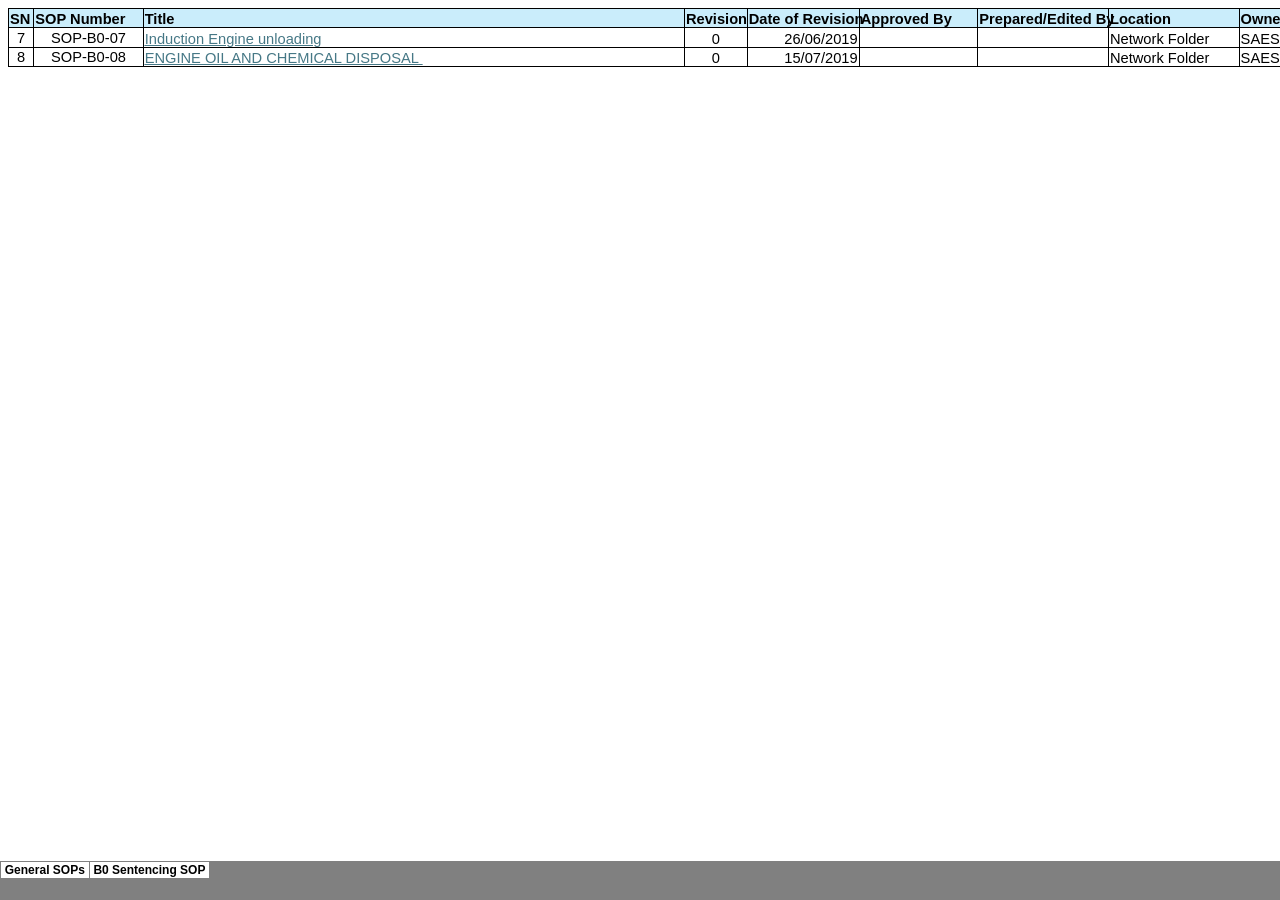
<file: index.htm>
<html xmlns:v="urn:schemas-microsoft-com:vml"
xmlns:o="urn:schemas-microsoft-com:office:office"
xmlns:x="urn:schemas-microsoft-com:office:excel"
xmlns:dt="uuid:C2F41010-65B3-11d1-A29F-00AA00C14882"
xmlns="http://www.w3.org/TR/REC-html40">

<head>
<meta name="Excel Workbook Frameset">
<meta http-equiv=Content-Type content="text/html; charset=windows-1252">
<meta name=ProgId content=Excel.Sheet>
<meta name=Generator content="Microsoft Excel 15">
<link rel=File-List href="index_files/filelist.xml">
<![if !supportTabStrip]>
<link id="shLink" href="index_files/sheet001.htm">
<link id="shLink" href="index_files/sheet002.htm">

<link id="shLink">

<script language="JavaScript">
<!--
 var c_lTabs=2;

 var c_rgszSh=new Array(c_lTabs);
 c_rgszSh[0] = "General�SOPs";
 c_rgszSh[1] = "B0�Sentencing�SOP";



 var c_rgszClr=new Array(8);
 c_rgszClr[0]="window";
 c_rgszClr[1]="buttonface";
 c_rgszClr[2]="windowframe";
 c_rgszClr[3]="windowtext";
 c_rgszClr[4]="threedlightshadow";
 c_rgszClr[5]="threedhighlight";
 c_rgszClr[6]="threeddarkshadow";
 c_rgszClr[7]="threedshadow";

 var g_iShCur;
 var g_rglTabX=new Array(c_lTabs);

function fnGetIEVer()
{
 var ua=window.navigator.userAgent
 var msie=ua.indexOf("MSIE")
 if (msie>0 && window.navigator.platform=="Win32")
  return parseInt(ua.substring(msie+5,ua.indexOf(".", msie)));
 else
  return 0;
}

function fnBuildFrameset()
{
 var szHTML="<frameset rows=\"*,18\" border=0 width=0 frameborder=no framespacing=0>"+
  "<frame src=\""+document.all.item("shLink")[0].href+"\" name=\"frSheet\" noresize>"+
  "<frameset cols=\"54,*\" border=0 width=0 frameborder=no framespacing=0>"+
  "<frame src=\"\" name=\"frScroll\" marginwidth=0 marginheight=0 scrolling=no>"+
  "<frame src=\"\" name=\"frTabs\" marginwidth=0 marginheight=0 scrolling=no>"+
  "</frameset></frameset><plaintext>";

 with (document) {
  open("text/html","replace");
  write(szHTML);
  close();
 }

 fnBuildTabStrip();
}

function fnBuildTabStrip()
{
 var szHTML=
  "<html><head><style>.clScroll {font:8pt Courier New;color:"+c_rgszClr[6]+";cursor:default;line-height:10pt;}"+
  ".clScroll2 {font:10pt Arial;color:"+c_rgszClr[6]+";cursor:default;line-height:11pt;}</style></head>"+
  "<body onclick=\"event.returnValue=false;\" ondragstart=\"event.returnValue=false;\" onselectstart=\"event.returnValue=false;\" bgcolor="+c_rgszClr[4]+" topmargin=0 leftmargin=0><table cellpadding=0 cellspacing=0 width=100%>"+
  "<tr><td colspan=6 height=1 bgcolor="+c_rgszClr[2]+"></td></tr>"+
  "<tr><td style=\"font:1pt\">&nbsp;<td>"+
  "<td valign=top id=tdScroll class=\"clScroll\" onclick=\"parent.fnFastScrollTabs(0);\" onmouseover=\"parent.fnMouseOverScroll(0);\" onmouseout=\"parent.fnMouseOutScroll(0);\"><a>&#171;</a></td>"+
  "<td valign=top id=tdScroll class=\"clScroll2\" onclick=\"parent.fnScrollTabs(0);\" ondblclick=\"parent.fnScrollTabs(0);\" onmouseover=\"parent.fnMouseOverScroll(1);\" onmouseout=\"parent.fnMouseOutScroll(1);\"><a>&lt</a></td>"+
  "<td valign=top id=tdScroll class=\"clScroll2\" onclick=\"parent.fnScrollTabs(1);\" ondblclick=\"parent.fnScrollTabs(1);\" onmouseover=\"parent.fnMouseOverScroll(2);\" onmouseout=\"parent.fnMouseOutScroll(2);\"><a>&gt</a></td>"+
  "<td valign=top id=tdScroll class=\"clScroll\" onclick=\"parent.fnFastScrollTabs(1);\" onmouseover=\"parent.fnMouseOverScroll(3);\" onmouseout=\"parent.fnMouseOutScroll(3);\"><a>&#187;</a></td>"+
  "<td style=\"font:1pt\">&nbsp;<td></tr></table></body></html>";

 with (frames['frScroll'].document) {
  open("text/html","replace");
  write(szHTML);
  close();
 }

 szHTML =
  "<html><head>"+
  "<style>A:link,A:visited,A:active {text-decoration:none;"+"color:"+c_rgszClr[3]+";}"+
  ".clTab {cursor:hand;background:"+c_rgszClr[1]+";font:9pt Arial;padding-left:3px;padding-right:3px;text-align:center;}"+
  ".clBorder {background:"+c_rgszClr[2]+";font:1pt;}"+
  "</style></head><body onload=\"parent.fnInit();\" onselectstart=\"event.returnValue=false;\" ondragstart=\"event.returnValue=false;\" bgcolor="+c_rgszClr[4]+
  " topmargin=0 leftmargin=0><table id=tbTabs cellpadding=0 cellspacing=0>";

 var iCellCount=(c_lTabs+1)*2;

 var i;
 for (i=0;i<iCellCount;i+=2)
  szHTML+="<col width=1><col>";

 var iRow;
 for (iRow=0;iRow<6;iRow++) {

  szHTML+="<tr>";

  if (iRow==5)
   szHTML+="<td colspan="+iCellCount+"></td>";
  else {
   if (iRow==0) {
    for(i=0;i<iCellCount;i++)
     szHTML+="<td height=1 class=\"clBorder\"></td>";
   } else if (iRow==1) {
    for(i=0;i<c_lTabs;i++) {
     szHTML+="<td height=1 nowrap class=\"clBorder\">&nbsp;</td>";
     szHTML+=
      "<td id=tdTab height=1 nowrap class=\"clTab\" onmouseover=\"parent.fnMouseOverTab("+i+");\" onmouseout=\"parent.fnMouseOutTab("+i+");\">"+
      "<a href=\""+document.all.item("shLink")[i].href+"\" target=\"frSheet\" id=aTab>&nbsp;"+c_rgszSh[i]+"&nbsp;</a></td>";
    }
    szHTML+="<td id=tdTab height=1 nowrap class=\"clBorder\"><a id=aTab>&nbsp;</a></td><td width=100%></td>";
   } else if (iRow==2) {
    for (i=0;i<c_lTabs;i++)
     szHTML+="<td height=1></td><td height=1 class=\"clBorder\"></td>";
    szHTML+="<td height=1></td><td height=1></td>";
   } else if (iRow==3) {
    for (i=0;i<iCellCount;i++)
     szHTML+="<td height=1></td>";
   } else if (iRow==4) {
    for (i=0;i<c_lTabs;i++)
     szHTML+="<td height=1 width=1></td><td height=1></td>";
    szHTML+="<td height=1 width=1></td><td></td>";
   }
  }
  szHTML+="</tr>";
 }

 szHTML+="</table></body></html>";
 with (frames['frTabs'].document) {
  open("text/html","replace");
  charset=document.charset;
  write(szHTML);
  close();
 }
}

function fnInit()
{
 g_rglTabX[0]=0;
 var i;
 for (i=1;i<=c_lTabs;i++)
  with (frames['frTabs'].document.all.tbTabs.rows[1].cells[fnTabToCol(i-1)])
   g_rglTabX[i]=offsetLeft+offsetWidth-6;
}

function fnTabToCol(iTab)
{
 return 2*iTab+1;
}

function fnNextTab(fDir)
{
 var iNextTab=-1;
 var i;

 with (frames['frTabs'].document.body) {
  if (fDir==0) {
   if (scrollLeft>0) {
    for (i=0;i<c_lTabs&&g_rglTabX[i]<scrollLeft;i++);
    if (i<c_lTabs)
     iNextTab=i-1;
   }
  } else {
   if (g_rglTabX[c_lTabs]+6>offsetWidth+scrollLeft) {
    for (i=0;i<c_lTabs&&g_rglTabX[i]<=scrollLeft;i++);
    if (i<c_lTabs)
     iNextTab=i;
   }
  }
 }
 return iNextTab;
}

function fnScrollTabs(fDir)
{
 var iNextTab=fnNextTab(fDir);

 if (iNextTab>=0) {
  frames['frTabs'].scroll(g_rglTabX[iNextTab],0);
  return true;
 } else
  return false;
}

function fnFastScrollTabs(fDir)
{
 if (c_lTabs>16)
  frames['frTabs'].scroll(g_rglTabX[fDir?c_lTabs-1:0],0);
 else
  if (fnScrollTabs(fDir)>0) window.setTimeout("fnFastScrollTabs("+fDir+");",5);
}

function fnSetTabProps(iTab,fActive)
{
 var iCol=fnTabToCol(iTab);
 var i;

 if (iTab>=0) {
  with (frames['frTabs'].document.all) {
   with (tbTabs) {
    for (i=0;i<=4;i++) {
     with (rows[i]) {
      if (i==0)
       cells[iCol].style.background=c_rgszClr[fActive?0:2];
      else if (i>0 && i<4) {
       if (fActive) {
        cells[iCol-1].style.background=c_rgszClr[2];
        cells[iCol].style.background=c_rgszClr[0];
        cells[iCol+1].style.background=c_rgszClr[2];
       } else {
        if (i==1) {
         cells[iCol-1].style.background=c_rgszClr[2];
         cells[iCol].style.background=c_rgszClr[1];
         cells[iCol+1].style.background=c_rgszClr[2];
        } else {
         cells[iCol-1].style.background=c_rgszClr[4];
         cells[iCol].style.background=c_rgszClr[(i==2)?2:4];
         cells[iCol+1].style.background=c_rgszClr[4];
        }
       }
      } else
       cells[iCol].style.background=c_rgszClr[fActive?2:4];
     }
    }
   }
   with (aTab[iTab].style) {
    cursor=(fActive?"default":"hand");
    color=c_rgszClr[3];
   }
  }
 }
}

function fnMouseOverScroll(iCtl)
{
 frames['frScroll'].document.all.tdScroll[iCtl].style.color=c_rgszClr[7];
}

function fnMouseOutScroll(iCtl)
{
 frames['frScroll'].document.all.tdScroll[iCtl].style.color=c_rgszClr[6];
}

function fnMouseOverTab(iTab)
{
 if (iTab!=g_iShCur) {
  var iCol=fnTabToCol(iTab);
  with (frames['frTabs'].document.all) {
   tdTab[iTab].style.background=c_rgszClr[5];
  }
 }
}

function fnMouseOutTab(iTab)
{
 if (iTab>=0) {
  var elFrom=frames['frTabs'].event.srcElement;
  var elTo=frames['frTabs'].event.toElement;

  if ((!elTo) ||
   (elFrom.tagName==elTo.tagName) ||
   (elTo.tagName=="A" && elTo.parentElement!=elFrom) ||
   (elFrom.tagName=="A" && elFrom.parentElement!=elTo)) {

   if (iTab!=g_iShCur) {
    with (frames['frTabs'].document.all) {
     tdTab[iTab].style.background=c_rgszClr[1];
    }
   }
  }
 }
}

function fnSetActiveSheet(iSh)
{
 if (iSh!=g_iShCur) {
  fnSetTabProps(g_iShCur,false);
  fnSetTabProps(iSh,true);
  g_iShCur=iSh;
 }
}

 window.g_iIEVer=fnGetIEVer();
 if (window.g_iIEVer>=4)
  fnBuildFrameset();
//-->
</script>
<![endif]><!--[if gte mso 9]><xml>
 <x:ExcelWorkbook>
  <x:ExcelWorksheets>
   <x:ExcelWorksheet>
    <x:Name>General SOPs</x:Name>
    <x:WorksheetSource HRef="index_files/sheet001.htm"/>
   </x:ExcelWorksheet>
   <x:ExcelWorksheet>
    <x:Name>B0 Sentencing SOP</x:Name>
    <x:WorksheetSource HRef="index_files/sheet002.htm"/>
   </x:ExcelWorksheet>
  </x:ExcelWorksheets>
  <x:Stylesheet HRef="index_files/stylesheet.css"/>
  <x:WindowHeight>15720</x:WindowHeight>
  <x:WindowWidth>29040</x:WindowWidth>
  <x:WindowTopX>28680</x:WindowTopX>
  <x:WindowTopY>32767</x:WindowTopY>
  <x:ProtectStructure>False</x:ProtectStructure>
  <x:ProtectWindows>False</x:ProtectWindows>
 </x:ExcelWorkbook>
</xml><![endif]-->
</head>

<frameset rows="*,39" border=0 width=0 frameborder=no framespacing=0>
 <frame src="index_files/sheet001.htm" name="frSheet">
 <frame src="index_files/tabstrip.htm" name="frTabs" marginwidth=0 marginheight=0>
 <noframes>
  <body>
   <p>This page uses frames, but your browser doesn't support them.</p>
  </body>
 </noframes>
</frameset>
</html>
</file>
